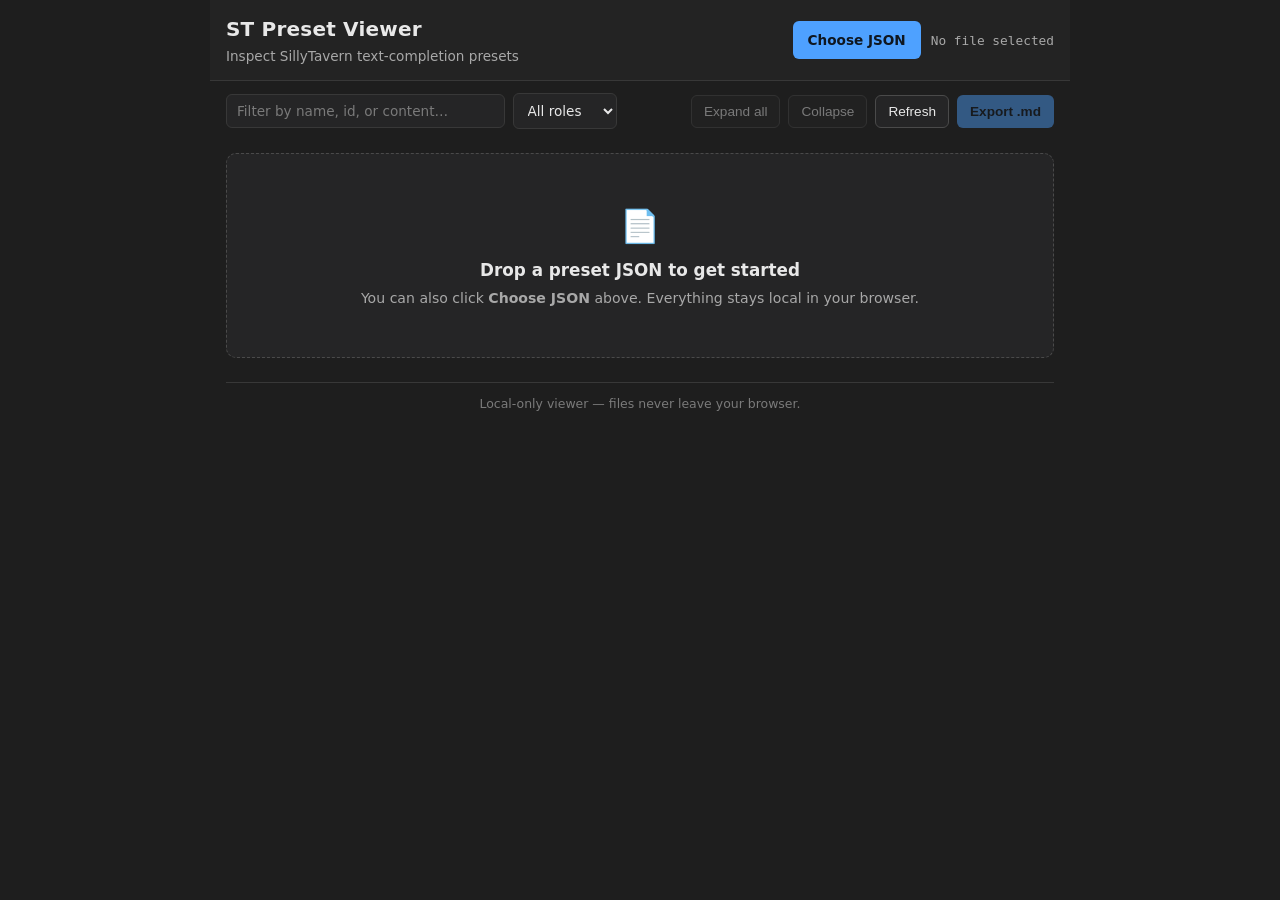
<file: index.html>
<!DOCTYPE html>
<html lang="en">
<head>
  <meta charset="UTF-8">
  <meta name="viewport" content="width=device-width, initial-scale=1.0">
  <title>ST Preset Viewer</title>
  <link rel="stylesheet" href="style.css">
</head>
<body>
  <header class="app-header">
    <div class="header-inner">
      <div class="title-wrap">
        <h1>ST Preset Viewer</h1>
        <p>Inspect SillyTavern text-completion presets</p>
      </div>
      <div class="file-wrap">
        <label class="file-button" for="file-input">Choose JSON</label>
        <input type="file" id="file-input" accept=".json,application/json">
        <span id="file-name" class="file-name" aria-live="polite">No file selected</span>
      </div>
    </div>
  </header>

  <div class="toolbar" role="toolbar" aria-label="Preset controls">
    <input type="search" id="search-input" placeholder="Filter by name, id, or content…" autocomplete="off">
    <select id="role-filter" aria-label="Filter by role">
      <option value="all">All roles</option>
      <option value="user">User</option>
      <option value="system">System</option>
      <option value="assistant">Assistant</option>
    </select>
    <div class="toolbar-spacer"></div>
    <button id="expand-all" class="btn btn-ghost" disabled>Expand all</button>
    <button id="collapse-all" class="btn btn-ghost" disabled>Collapse</button>
    <button id="load-button" class="btn btn-ghost">Refresh</button>
    <button id="markdown-export" class="btn btn-primary" disabled>Export .md</button>
  </div>

  <div id="stats" class="stats" hidden></div>
  <div id="macro-legend-slot" class="macro-legend-slot" hidden></div>

  <div id="empty-state" class="empty-state">
    <div class="empty-icon" aria-hidden="true">📄</div>
    <h2>Drop a preset JSON to get started</h2>
    <p>You can also click <strong>Choose JSON</strong> above. Everything stays local in your browser.</p>
  </div>

  <main id="main" aria-live="polite"></main>

  <footer class="app-footer">
    <span>Local-only viewer &mdash; files never leave your browser.</span>
  </footer>

  <script type="module" src="index.js"></script>
</body>
</html>
</file>
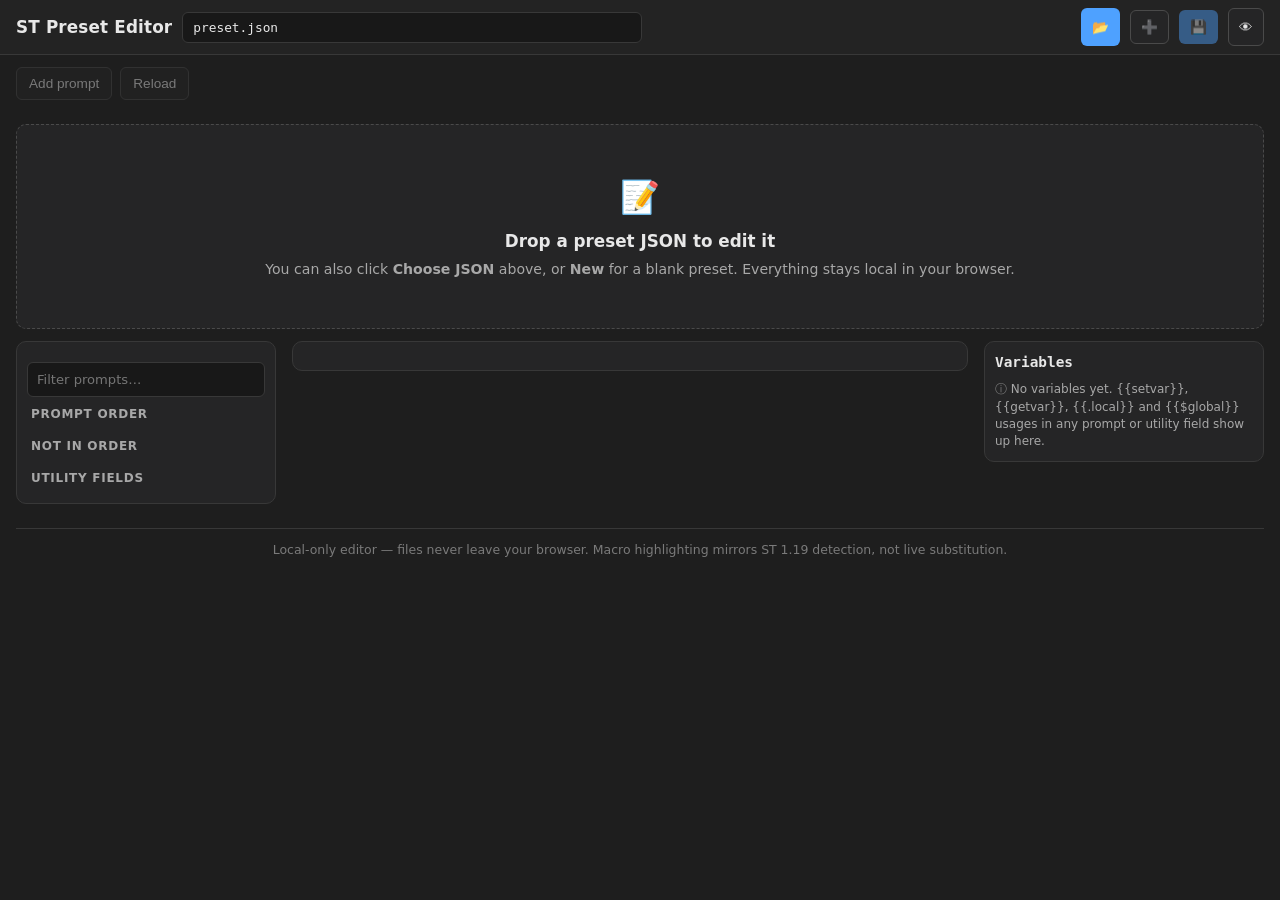
<file: editor.html>
<!DOCTYPE html>
<html lang="en">
<head>
  <meta charset="UTF-8">
  <meta name="viewport" content="width=device-width, initial-scale=1.0">
  <title>ST Preset Editor</title>
  <link rel="stylesheet" href="style.css">
  <link rel="stylesheet" href="editor.css">
</head>
<body>
  <header class="app-header">
    <div class="header-inner">
      <div class="title-wrap editor-title">
        <h1>ST Preset Editor <span id="dirty-dot" class="dirty-dot" hidden title="Unsaved changes">•</span></h1>
        <input type="text" id="filename-input" class="filename-input" value="preset.json" spellcheck="false" aria-label="Save filename" title="Save filename">
      </div>
      <div class="file-wrap">
        <label class="file-button icon-btn" for="editor-file-input" title="Open preset JSON — everything stays local">📂</label>
        <input type="file" id="editor-file-input" accept=".json,application/json">
        <button id="new-button" class="btn btn-ghost icon-btn" type="button" title="New blank preset">➕</button>
        <button id="save-button" class="btn btn-primary icon-btn" type="button" title="Download JSON" disabled>💾</button>
        <a class="btn btn-ghost icon-btn" href="index.html" title="Open viewer">👁</a>
      </div>
    </div>
  </header>

  <div class="toolbar" role="toolbar" aria-label="Editor controls">
    <div id="editor-stats" class="stats toolbar-stats" hidden></div>
    <button id="add-prompt-button" class="btn btn-ghost" type="button" disabled>Add prompt</button>
    <button id="reload-button" class="btn btn-ghost" type="button" disabled title="Reload from the loaded file, discarding edits">Reload</button>
  </div>

  <div id="editor-errors" class="editor-errors" hidden></div>

  <div id="editor-empty" class="empty-state">
    <div class="empty-icon" aria-hidden="true">📝</div>
    <h2>Drop a preset JSON to edit it</h2>
    <p>You can also click <strong>Choose JSON</strong> above, or <strong>New</strong> for a blank preset. Everything stays local in your browser.</p>
  </div>

  <div id="editor-layout" class="editor-layout" hidden>
    <aside class="editor-sidebar" aria-label="Prompt list">
      <div class="side-search">
        <input type="search" id="editor-search" placeholder="Filter prompts…" autocomplete="off" aria-label="Filter prompts">
      </div>
      <div id="builtin-banner" class="builtin-banner" hidden></div>
      <div class="side-group">
        <h3>Prompt order <span id="order-count" class="side-count"></span></h3>
        <ol id="order-list" class="order-list"></ol>
      </div>
      <div class="side-group">
        <h3>Not in order <span id="orphan-count" class="side-count"></span></h3>
        <ul id="orphan-list" class="order-list"></ul>
      </div>
      <div class="side-group">
        <h3>Utility fields</h3>
        <ul id="utility-list" class="order-list"></ul>
      </div>
    </aside>

    <main id="editor-main" class="editor-main" aria-live="polite"></main>

    <aside class="editor-outline" aria-label="Variable outline">
      <div class="outline-head">
        <button id="outline-back" class="row-btn outline-back" type="button" hidden title="Back to all variables">←</button>
        <h2 id="outline-title">Variables</h2>
        <span id="outline-count" class="side-count"></span>
      </div>
      <div id="outline-body" class="outline-body"></div>
    </aside>
  </div>

  <footer class="app-footer">
    <span>Local-only editor &mdash; files never leave your browser. Macro highlighting mirrors ST 1.19 detection, not live substitution.</span>
  </footer>

  <script type="module" src="editor.js"></script>
</body>
</html>
</file>
<file: style.css>
:root {
    color-scheme: dark;

    --padding: 10px;
    --radius: 10px;
    --radius-sm: 6px;

    --bg: #1e1e1e;
    --bg-raised: #252526;
    --bg-inset: #181818;
    --bg-header: #232323;

    --border: #383838;
    --border-strong: #4a4a4a;

    --text: #e8e8e8;
    --text-muted: #a8a8a8;
    --text-faint: #7a7a7a;

    --accent: #4ea1ff;
    --accent-hover: #6cb2ff;

    --role-user: #4ea1ff;
    --role-assistant: #69db7c;
    --role-system: #c2c2c2;

    --badge-bg: #333338;
    --danger: #ff8787;
    --warning: #ffd43b;

    --cat-names: #4ea1ff;
    --cat-character: #b197fc;
    --cat-chat: #66d9e8;
    --cat-time: #63e6be;
    --cat-variable: #ffa94d;
    --cat-random: #f783ac;
    --cat-prompts: #8ce99a;
    --cat-state: #74c0fc;
    --cat-layout: #adb5bd;
    --cat-control: #ffd43b;
    --cat-extension: #ffa8a8;
    --cat-dynamic: #ffe066;
    --cat-unknown: #ff6b6b;

    --font-ui: system-ui, -apple-system, "Segoe UI", Roboto, "Helvetica Neue", Arial, sans-serif;
    --font-mono: ui-monospace, "Cascadia Code", "JetBrains Mono", Consolas, Menlo, monospace;
}

* {
    box-sizing: border-box;
}

body {
    max-width: 860px;
    margin: 0 auto;
    padding: 0 16px 40px;
    background-color: var(--bg);
    color: var(--text);
    font-family: var(--font-ui);
    line-height: 1.5;
}

/* ---------- Header (solid, no blur) ---------- */

.app-header {
    position: sticky;
    top: 0;
    z-index: 10;
    background-color: var(--bg-header);
    border-bottom: 1px solid var(--border);
    margin: 0 -16px;
    padding: 14px 16px;
}

.header-inner {
    max-width: 860px;
    margin: 0 auto;
    display: flex;
    align-items: center;
    justify-content: space-between;
    gap: 16px;
    flex-wrap: wrap;
}

.title-wrap h1 {
    margin: 0;
    font-size: 1.25rem;
    letter-spacing: 0.01em;
}

.title-wrap p {
    margin: 2px 0 0;
    font-size: 0.85rem;
    color: var(--text-muted);
}

.file-wrap {
    display: flex;
    align-items: center;
    gap: 10px;
}

#file-input {
    position: absolute;
    width: 1px;
    height: 1px;
    opacity: 0;
    overflow: hidden;
}

.file-button {
    display: inline-block;
    padding: 8px 14px;
    border-radius: var(--radius-sm);
    background: var(--accent);
    color: #0f1720;
    font-weight: 600;
    font-size: 0.85rem;
    cursor: pointer;
    border: 1px solid transparent;
}

.file-button:hover {
    background: var(--accent-hover);
}

.file-button:focus-visible,
.btn:focus-visible,
input:focus-visible,
select:focus-visible,
summary:focus-visible {
    outline: 2px solid var(--accent);
    outline-offset: 2px;
}

.file-name {
    font-family: var(--font-mono);
    font-size: 0.8rem;
    color: var(--text-muted);
    max-width: 220px;
    overflow: hidden;
    text-overflow: ellipsis;
    white-space: nowrap;
}

/* ---------- Toolbar ---------- */

.toolbar {
    display: flex;
    align-items: center;
    gap: 8px;
    padding: 12px 0;
    flex-wrap: wrap;
}

.toolbar-spacer {
    flex: 1;
}

#search-input,
#role-filter {
    background: var(--bg-raised);
    border: 1px solid var(--border);
    color: var(--text);
    border-radius: var(--radius-sm);
    padding: 8px 10px;
    font-size: 0.85rem;
    font-family: var(--font-ui);
}

#search-input {
    flex: 1 1 220px;
    min-width: 180px;
}

#search-input::placeholder {
    color: var(--text-faint);
}

.btn {
    padding: 8px 12px;
    border-radius: var(--radius-sm);
    font-size: 0.85rem;
    font-weight: 500;
    cursor: pointer;
    border: 1px solid var(--border-strong);
    background: var(--bg-raised);
    color: var(--text);
}

.btn:hover:not(:disabled) {
    border-color: var(--accent);
}

.btn:disabled {
    opacity: 0.45;
    cursor: not-allowed;
}

.btn-primary {
    background: var(--accent);
    border-color: transparent;
    color: #0f1720;
    font-weight: 600;
}

.btn-primary:hover:not(:disabled) {
    background: var(--accent-hover);
}

/* ---------- Stats / empty / footer ---------- */

.stats {
    font-size: 0.82rem;
    color: var(--text-muted);
    font-family: var(--font-mono);
    padding: 4px 2px 10px;
}

.empty-state {
    text-align: center;
    border: 1px dashed var(--border-strong);
    border-radius: var(--radius);
    padding: 48px 20px;
    margin-top: 12px;
    color: var(--text-muted);
    background: var(--bg-raised);
}

.empty-state[hidden] {
    display: none;
}

.empty-icon {
    font-size: 2rem;
}

.empty-state h2 {
    margin: 8px 0 4px;
    color: var(--text);
    font-size: 1.05rem;
}

.empty-state p {
    margin: 0;
    font-size: 0.88rem;
}

body.dragging .empty-state {
    border-color: var(--accent);
    border-style: solid;
}

.app-footer {
    margin-top: 24px;
    padding-top: 12px;
    border-top: 1px solid var(--border);
    font-size: 0.78rem;
    color: var(--text-faint);
    text-align: center;
}

/* ---------- Prompt cards ---------- */

#main {
    display: flex;
    flex-direction: column;
    gap: 10px;
}

details {
    background: var(--bg-raised);
    border: 1px solid var(--border);
    border-left-width: 3px;
    border-radius: var(--radius);
    padding: 0;
    overflow: hidden;
}

details.role-user {
    border-left-color: var(--role-user);
}

details.role-system {
    border-left-color: var(--role-system);
}

details.role-assistant {
    border-left-color: var(--role-assistant);
}

details[open] {
    border-color: var(--border-strong);
    border-left-width: 3px;

    &.role-user {
        border-left-color: var(--role-user);
    }

    &.role-system {
        border-left-color: var(--role-system);
    }

    &.role-assistant {
        border-left-color: var(--role-assistant);
    }
}

summary {
    cursor: pointer;
    padding: 10px 12px;
    list-style: none;
    display: flex;
    align-items: center;
    gap: 8px;
    flex-wrap: wrap;
}

summary::-webkit-details-marker {
    display: none;
}

summary::before {
    content: "▸";
    color: var(--text-faint);
    font-size: 0.8rem;
    flex: none;
    transition: transform 0.12s ease;
}

/* Direct children only: nested <details> must not inherit the parent's
   open state, or a closed block inside an open card looks expanded. */
details[open] > summary::before {
    transform: rotate(90deg);
}

.prompt-name {
    font-weight: 600;
    font-size: 0.92rem;
}

.prompt-id {
    font-family: var(--font-mono);
    font-size: 0.75rem;
    color: var(--text-muted);
}

.badges {
    display: inline-flex;
    gap: 6px;
    margin-left: auto;
    flex-wrap: wrap;
    align-items: center;
}

.badge {
    font-size: 0.7rem;
    font-weight: 600;
    letter-spacing: 0.02em;
    text-transform: uppercase;
    padding: 2px 8px;
    border-radius: 999px;
    background: var(--badge-bg);
    border: 1px solid var(--border-strong);
    color: var(--text-muted);
    white-space: nowrap;
}

.badge-role-user {
    color: var(--role-user);
    border-color: var(--role-user);
}

.badge-role-system {
    color: var(--role-system);
    border-color: var(--role-system);
}

.badge-role-assistant {
    color: var(--role-assistant);
    border-color: var(--role-assistant);
}

.badge-disabled {
    color: var(--danger);
    border-color: var(--danger);
    border-style: dashed;
}

.badge-marker,
.badge-injected {
    color: var(--text);
}

.badge-default {
    color: var(--text);
    border-style: dashed;
}

.prompt-disabled {
    border-style: solid;
    border-color: var(--border);
    opacity: 0.62;
}

.prompt-disabled .prompt-name {
    color: var(--text-muted);
}

/* ---------- Prompt body ---------- */

.prompt-body {
    border-top: 1px solid var(--border);
    background: var(--bg-inset);
}

.prompt-tools {
    display: flex;
    align-items: center;
    justify-content: space-between;
    gap: 8px;
    padding: 6px 12px;
    font-family: var(--font-mono);
    font-size: 0.75rem;
    color: var(--text-faint);
}

.copy-btn {
    background: transparent;
    border: 1px solid var(--border-strong);
    color: var(--text-muted);
    border-radius: var(--radius-sm);
    font-size: 0.75rem;
    font-family: var(--font-ui);
    padding: 3px 9px;
    cursor: pointer;
}

.copy-btn:hover {
    color: var(--text);
    border-color: var(--accent);
}

details pre {
    margin: 0;
    padding: 12px;
    white-space: pre-wrap;
    word-break: break-word;
    font-family: var(--font-mono);
    font-size: 0.82rem;
    line-height: 1.6;
    color: var(--text);
    max-height: 480px;
    overflow: auto;
}

details pre::-webkit-scrollbar,
#search-input::-webkit-scrollbar {
    width: 10px;
    height: 10px;
}

details pre::-webkit-scrollbar-thumb {
    background: #4a4a4a;
    border-radius: 6px;
    border: 2px solid var(--bg-inset);
}

/* ---------- Utility group / raw dump ---------- */

.utility-group {
    border-style: dashed;
}

.utility-list {
    display: flex;
    flex-direction: column;
    gap: 8px;
    padding: 10px 12px 12px;
    border-top: 1px solid var(--border);
    background: var(--bg-inset);
}

.utility-list details {
    background: var(--bg-raised);
}

.section-divider {
    border: none;
    border-top: 1px solid var(--border-strong);
    margin: 18px 0 0;
}

.section-divider[data-nofilter] {
    display: block;
}

.raw-group pre {
    max-height: 420px;
}

/* Hidden by filter */
details[hidden] {
    display: none;
}

/* ---------- Macro categories ---------- */

.cat-names { --cat: var(--cat-names); }
.cat-character { --cat: var(--cat-character); }
.cat-chat { --cat: var(--cat-chat); }
.cat-time { --cat: var(--cat-time); }
.cat-variable { --cat: var(--cat-variable); }
.cat-random { --cat: var(--cat-random); }
.cat-prompts { --cat: var(--cat-prompts); }
.cat-state { --cat: var(--cat-state); }
.cat-layout { --cat: var(--cat-layout); }
.cat-control { --cat: var(--cat-control); }
.cat-extension { --cat: var(--cat-extension); }
.cat-dynamic { --cat: var(--cat-dynamic); }
.cat-unknown { --cat: var(--cat-unknown); }

/* ---------- Macro badges ---------- */

.badge-macro {
    color: var(--text);
    border-color: var(--border-strong);
}

.badge-macro-muted {
    color: var(--text-faint);
    border-style: dashed;
}

.badge-error {
    color: var(--danger);
    border-color: var(--danger);
}

.badge-warn {
    color: var(--warning);
    border-color: var(--warning);
}

.badge-literal {
    color: var(--text-faint);
    border-style: dashed;
}

.badge-orphan {
    color: var(--cat-variable);
    border-color: var(--cat-variable);
    border-style: dashed;
}

/* ---------- Inline macro highlighting ---------- */

.macro-hl {
    --macro-tint: rgba(255, 255, 255, 0.05);
    background: var(--macro-tint);
    background: color-mix(in srgb, var(--cat, var(--text-faint)) 16%, transparent);
    border-bottom: 1px solid color-mix(in srgb, var(--cat, var(--text-faint)) 62%, transparent);
    border-radius: 3px;
    padding: 0 1px;
    cursor: help;
}

.macro-hl-comment {
    background: transparent;
    border-bottom-style: dotted;
    opacity: 0.58;
    font-style: italic;
}

.macro-hl-closing {
    opacity: 0.7;
}

.macro-hl-scope {
    border-bottom-width: 2px;
}

.macro-hl-variable {
    border-bottom-style: dashed;
}

.macro-hl-extension {
    border-bottom-style: dashed;
}

.macro-hl-dynamic {
    border-bottom-style: dashed;
}

.macro-hl-invalid {
    background: rgba(255, 135, 135, 0.18);
    border-bottom: 2px wavy var(--danger);
}

.macro-hl-literal {
    background: transparent;
    border-bottom: 1px dotted var(--text-faint);
    opacity: 0.72;
}

/* ---------- Macro panel ---------- */

.macro-panel {
    border-top: 1px solid var(--border);
    background: #1c1c1f;
    padding: 10px 12px 12px;
    font-size: 0.8rem;
}

.macro-panel-muted {
    opacity: 0.78;
}

.macro-head {
    display: flex;
    align-items: baseline;
    justify-content: space-between;
    gap: 8px;
    flex-wrap: wrap;
}

.macro-title {
    font-weight: 600;
    color: var(--text);
}

.macro-total {
    color: var(--accent);
    font-family: var(--font-mono);
}

.macro-meta {
    color: var(--text-faint);
    font-family: var(--font-mono);
    font-size: 0.72rem;
}

.macro-note {
    margin: 6px 0 0;
    color: var(--text-muted);
    font-size: 0.75rem;
    line-height: 1.45;
}

.macro-note::before {
    content: "ⓘ ";
    color: var(--text-faint);
}

/* ---------- Macro issues ---------- */

.macro-issues {
    list-style: none;
    margin: 9px 0 0;
    padding: 0;
    display: flex;
    flex-direction: column;
    gap: 5px;
}

.macro-issue {
    display: grid;
    grid-template-columns: auto auto 1fr;
    gap: 7px;
    align-items: baseline;
    padding: 4px 8px;
    border-left: 2px solid var(--border-strong);
    border-radius: 4px;
    background: rgba(255, 255, 255, 0.025);
}

.macro-issue.issue-error {
    border-left-color: var(--danger);
    background: rgba(255, 135, 135, 0.08);
}

.macro-issue.issue-warning {
    border-left-color: var(--warning);
    background: rgba(255, 212, 59, 0.06);
}

.macro-issue.issue-info {
    border-left-color: var(--accent);
}

.issue-severity {
    font-size: 0.6rem;
    font-weight: 700;
    letter-spacing: 0.04em;
    text-transform: uppercase;
    color: var(--text-faint);
}

.issue-error .issue-severity {
    color: var(--danger);
}

.issue-warning .issue-severity {
    color: var(--warning);
}

.issue-location {
    font-family: var(--font-mono);
    font-size: 0.68rem;
    color: var(--text-faint);
    white-space: nowrap;
}

.issue-message {
    color: var(--text-muted);
    font-size: 0.75rem;
    line-height: 1.45;
    overflow-wrap: anywhere;
}

.issue-message code {
    font-family: var(--font-mono);
    font-size: 0.72rem;
    color: var(--text);
    background: var(--bg-raised);
    border-radius: 3px;
    padding: 0 3px;
}

/* ---------- Macro chips ---------- */

.macro-chips {
    display: flex;
    flex-wrap: wrap;
    gap: 6px;
    margin-top: 9px;
}

.macro-chip {
    display: inline-flex;
    align-items: center;
    gap: 5px;
    padding: 3px 8px;
    border: 1px solid var(--border-strong);
    border-color: color-mix(in srgb, var(--cat, var(--border-strong)) 45%, var(--border));
    border-radius: 999px;
    background: color-mix(in srgb, var(--cat, var(--text-faint)) 8%, transparent);
    cursor: help;
}

.macro-chip.is-comment {
    opacity: 0.62;
}

.macro-chip.is-unknown,
.macro-chip.is-extension,
.macro-chip.is-dynamic {
    border-style: dashed;
}

.macro-dot {
    width: 7px;
    height: 7px;
    border-radius: 50%;
    background: var(--cat, var(--text-faint));
    flex: none;
}

.macro-chip-name {
    font-family: var(--font-mono);
    font-size: 0.72rem;
    color: var(--text);
}

.macro-chip-count {
    font-family: var(--font-mono);
    font-size: 0.68rem;
    color: var(--text-faint);
}

.macro-chip-flag {
    font-size: 0.56rem;
    font-weight: 700;
    letter-spacing: 0.04em;
    text-transform: uppercase;
    color: var(--text-faint);
    border-left: 1px solid var(--border-strong);
    padding-left: 5px;
}

/* ---------- Shorthand variable groups ---------- */

.macro-var-groups {
    display: flex;
    flex-direction: column;
    align-items: flex-start;
    gap: 6px;
    margin-top: 9px;
}

/* Chip-sized summary, no card chrome: the group is a filter, not a section. */
.macro-var-group,
.macro-var-group[open] {
    width: auto;
    max-width: 100%;
    background: transparent;
    border: 0;
    border-radius: 0;
    overflow: visible;
}

.macro-var-group > summary {
    padding: 3px 9px 3px 7px;
    gap: 6px;
    font-size: 0.72rem;
    border: 1px dashed color-mix(in srgb, var(--cat-variable) 55%, var(--border));
    border-radius: 999px;
    background: color-mix(in srgb, var(--cat-variable) 9%, transparent);
}

.macro-var-group > summary:hover {
    border-color: var(--cat-variable);
}

.var-group-label {
    font-weight: 600;
    color: var(--text);
}

.var-group-count {
    font-family: var(--font-mono);
    font-size: 0.68rem;
    color: var(--text-faint);
}

.var-group-chips {
    margin-top: 6px;
    padding-left: 10px;
    border-left: 1px dashed var(--border-strong);
}

/* ---------- Conditional blocks ---------- */

.macro-if-group {
    margin-top: 10px;
}

.macro-if-group,
.macro-if-group[open] {
    border: 1px dashed var(--border-strong);
    border-left-width: 1px;
    border-radius: var(--radius-sm);
    background: transparent;
}

.macro-if-group > summary {
    padding: 5px 9px;
    gap: 6px;
    font-size: 0.74rem;
    color: var(--text-muted);
}

.macro-if-count {
    font-family: var(--font-mono);
    font-size: 0.68rem;
    color: var(--text-faint);
}

.macro-if-group .macro-blocks {
    margin-top: 2px;
    padding: 0 8px 8px;
}

.macro-blocks {
    display: flex;
    flex-direction: column;
    gap: 6px;
    margin-top: 10px;
}

.macro-block {
    border-left-color: var(--cat-control);
    background: var(--bg);
}

.macro-block > summary {
    padding: 6px 10px;
    gap: 6px;
    font-size: 0.75rem;
}

.block-kind {
    font-size: 0.62rem;
    font-weight: 700;
    letter-spacing: 0.04em;
    text-transform: uppercase;
    color: var(--cat-control);
}

.block-condition {
    font-family: var(--font-mono);
    font-size: 0.72rem;
    color: var(--text);
    background: var(--bg-raised);
    border-radius: 4px;
    padding: 1px 5px;
    overflow-wrap: anywhere;
}

.block-meta {
    margin-left: auto;
    font-family: var(--font-mono);
    font-size: 0.66rem;
    color: var(--text-faint);
}

.block-branches {
    border-top: 1px solid var(--border);
    background: var(--bg-inset);
    padding: 8px 10px;
    display: flex;
    flex-direction: column;
    gap: 7px;
}

.block-branch {
    display: grid;
    grid-template-columns: 38px auto 1fr;
    gap: 6px;
    align-items: baseline;
}

.branch-label {
    font-size: 0.62rem;
    font-weight: 700;
    letter-spacing: 0.04em;
    text-transform: uppercase;
    color: var(--text-faint);
}

.branch-size {
    font-family: var(--font-mono);
    font-size: 0.64rem;
    color: var(--text-faint);
}

.branch-preview {
    grid-column: 3;
    margin: 0;
    padding: 0;
    background: none;
    max-height: none;
    overflow: visible;
    font-size: 0.74rem;
    color: var(--text-muted);
}

/* ---------- Legend ---------- */

.macro-legend-slot {
    margin: -4px 0 10px;
}

.macro-legend {
    border-style: dashed;
    border-left-width: 1px;
    background: transparent;
}

.macro-legend > summary {
    padding: 6px 10px;
    font-size: 0.76rem;
    color: var(--text-muted);
}

.legend-items {
    display: flex;
    flex-wrap: wrap;
    gap: 6px 15px;
    padding: 0 12px 8px;
}

.legend-item {
    display: inline-flex;
    align-items: center;
    gap: 6px;
    font-size: 0.74rem;
    color: var(--text-muted);
}

.legend-dot {
    width: 8px;
    height: 8px;
    border-radius: 50%;
    background: var(--cat, var(--text-faint));
}

.legend-count {
    font-family: var(--font-mono);
    font-size: 0.68rem;
    color: var(--text-faint);
}

.legend-note {
    margin: 0;
    padding: 0 12px 10px;
    font-size: 0.7rem;
    color: var(--text-faint);
}

/* ---------- Orphaned prompts ---------- */

.orphan-group {
    border-left-color: var(--cat-variable);
}

.prompt-orphan {
    opacity: 0.78;
}

@media (max-width: 560px) {
    .header-inner {
        align-items: flex-start;
        flex-direction: column;
    }

    .badges {
        margin-left: 0;
    }

    #search-input {
        flex-basis: 100%;
    }

    .macro-issue {
        grid-template-columns: auto 1fr;
    }

    .issue-message {
        grid-column: 1 / -1;
    }

    .block-branch {
        grid-template-columns: 38px auto;
    }

    .branch-preview {
        grid-column: 1 / -1;
    }
}
</file>
<file: editor.css>
/* Editor-only additions. Base theme, buttons, badges, macro highlight
   classes (.prompt-content, .macro-hl.cat-*, .macro-panel, ...) are all
   reused from style.css unchanged. */

/* The editor uses the full viewport: sidebar / prompt / variable outline. */
body {
    max-width: none;
}

.header-inner {
    max-width: none;
}

.header-link {
    color: var(--accent);
    text-decoration: none;
    font-weight: 600;
    white-space: nowrap;
}

.header-link:hover {
    text-decoration: underline;
}

/* Compact editor header: no tagline, icon buttons. */
.app-header {
    padding: 8px 16px;
}

.title-wrap h1 {
    font-size: 1.05rem;
}

.editor-title {
    display: flex;
    align-items: center;
    gap: 10px;
    flex: 1;
    min-width: 0;
}

.editor-title h1 {
    white-space: nowrap;
}

.editor-title .filename-input {
    flex: 1;
    width: auto;
    min-width: 0;
    /* Full-width layout: do not let the name field swallow the header. */
    max-width: 460px;
}

.icon-btn {
    min-width: 36px;
    padding: 8px 10px;
    text-align: center;
    text-decoration: none;
    display: inline-block;
}

.dirty-dot {
    color: var(--warning);
    font-size: 1.4em;
    line-height: 0;
    vertical-align: middle;
}

#editor-file-input {
    position: absolute;
    width: 1px;
    height: 1px;
    opacity: 0;
    overflow: hidden;
}

.filename-input {
    width: 150px;
    padding: 7px 10px;
    border-radius: var(--radius-sm);
    border: 1px solid var(--border);
    background: var(--bg-inset);
    color: var(--text);
    font-family: var(--font-mono);
    font-size: 0.8rem;
}

/* ---------- Layout ---------- */

.editor-layout {
    display: grid;
    grid-template-columns: 300px minmax(0, 1fr) 320px;
    gap: 16px;
    align-items: start;
    margin-top: 12px;
}

.editor-sidebar {
    position: sticky;
    top: 78px;
    max-height: calc(100vh - 100px);
    overflow-y: auto;
    min-width: 0;
    border: 1px solid var(--border);
    border-radius: var(--radius);
    background: var(--bg-raised);
    padding: 10px;
}

.side-group h3 {
    margin: 8px 4px 6px;
    font-size: 0.75rem;
    text-transform: uppercase;
    letter-spacing: 0.06em;
    color: var(--text-muted);
}

.builtin-banner {
    display: flex;
    flex-direction: column;
    gap: 8px;
    margin-bottom: 10px;
    padding: 8px 10px;
    border: 1px solid var(--warning);
    border-radius: var(--radius-sm);
    background: rgba(255, 212, 59, 0.07);
    font-size: 0.78rem;
    overflow-wrap: anywhere;
}

.builtin-banner[hidden] {
    display: none;
}

.side-group:first-child h3 {
    margin-top: 0;
}

.side-count {
    color: var(--text-faint);
    font-weight: 400;
}

.order-list {
    list-style: none;
    margin: 0;
    padding: 0;
    display: flex;
    flex-direction: column;
    gap: 4px;
}

.order-row {
    display: flex;
    align-items: center;
    gap: 6px;
    padding: 4px 6px;
    border: 1px solid transparent;
    border-radius: var(--radius-sm);
}

.order-row:hover {
    background: var(--bg-inset);
}

.order-row.selected {
    border-color: var(--accent);
    background: var(--bg-inset);
}

.order-row.is-disabled {
    opacity: 0.62;
}

.order-select {
    flex: 1;
    min-width: 0;
    background: none;
    border: none;
    color: var(--text);
    font: inherit;
    font-size: 0.85rem;
    text-align: left;
    cursor: pointer;
    overflow: hidden;
    text-overflow: ellipsis;
    white-space: nowrap;
    padding: 2px;
}

.order-select.warn {
    color: var(--warning);
}

.row-btn {
    background: none;
    border: 1px solid transparent;
    border-radius: 4px;
    color: var(--text-muted);
    cursor: pointer;
    font-size: 0.8rem;
    line-height: 1;
    padding: 2px 5px;
}

.row-btn:hover:not(:disabled) {
    color: var(--text);
    border-color: var(--border-strong);
}

.row-btn:disabled {
    opacity: 0.3;
    cursor: default;
}

.enable-check {
    accent-color: var(--accent);
    cursor: pointer;
}

.util-row .order-select {
    font-family: var(--font-mono);
    font-size: 0.78rem;
}

/* ---------- Variable outline (right panel) ---------- */

.editor-outline {
    position: sticky;
    top: 78px;
    max-height: calc(100vh - 100px);
    overflow-y: auto;
    min-width: 0;
    border: 1px solid var(--border);
    border-radius: var(--radius);
    background: var(--bg-raised);
    padding: 10px;
}

.outline-head {
    display: flex;
    align-items: baseline;
    gap: 6px;
    margin-bottom: 8px;
}

.outline-head h2 {
    margin: 0;
    min-width: 0;
    font-family: var(--font-mono);
    font-size: 0.9rem;
    overflow-wrap: anywhere;
}

.outline-head .side-count {
    font-size: 0.75rem;
}

.outline-back {
    flex: none;
    align-self: center;
}

/* Section headers: orange rail + tint, matching the variable symbols, so they
   stand out from the rows when the panel is scrolled quickly. */
.outline-group h3,
.outline-section h3 {
    margin: 12px 0 6px;
    padding: 5px 8px;
    font-size: 0.7rem;
    font-weight: 700;
    text-transform: uppercase;
    letter-spacing: 0.08em;
    color: var(--cat-variable);
    background: color-mix(in srgb, var(--cat-variable) 13%, transparent);
    border-left: 3px solid var(--cat-variable);
    border-radius: 0 var(--radius-sm) var(--radius-sm) 0;
}

.outline-group:first-child h3,
.outline-section:first-of-type h3 {
    margin-top: 0;
}

/* "In this prompt" block: separated from the preset-wide list below. */
.outline-current {
    padding-bottom: 8px;
    margin-bottom: 2px;
}

.outline-list,
.outline-sites {
    list-style: none;
    margin: 0;
    padding: 0;
    display: flex;
    flex-direction: column;
    gap: 2px;
}

.outline-var,
.outline-site {
    width: 100%;
    padding: 4px 6px;
    border: 1px solid transparent;
    border-radius: var(--radius-sm);
    background: none;
    color: inherit;
    font: inherit;
    text-align: left;
    cursor: pointer;
}

.outline-var {
    display: flex;
    align-items: baseline;
    gap: 6px;
}

.outline-var:hover,
.outline-var:focus-visible,
.outline-site:hover,
.outline-site:focus-visible {
    background: var(--bg-inset);
    border-color: var(--border);
    outline: none;
}

.var-scope {
    flex: none;
    font-family: var(--font-mono);
    font-size: 0.8rem;
    color: var(--cat-variable);
}

.var-name {
    font-family: var(--font-mono);
    font-size: 0.78rem;
    overflow-wrap: anywhere;
}

.var-counts {
    flex: none;
    margin-left: auto;
    font-size: 0.66rem;
    color: var(--text-faint);
    white-space: nowrap;
}

.outline-summary {
    margin: 0 0 8px;
    font-size: 0.74rem;
    color: var(--text-muted);
}

.outline-empty {
    margin: 0 0 8px;
    font-size: 0.74rem;
    color: var(--text-faint);
}

.outline-site {
    display: grid;
    grid-template-columns: minmax(0, 1fr) auto;
    gap: 2px 8px;
}

.site-doc {
    display: flex;
    align-items: baseline;
    gap: 4px;
    min-width: 0;
}

.site-label {
    overflow: hidden;
    text-overflow: ellipsis;
    white-space: nowrap;
    font-size: 0.78rem;
}

.site-note {
    flex: none;
    font-size: 0.6rem;
    text-transform: uppercase;
    letter-spacing: 0.04em;
    color: var(--warning);
}

.site-loc {
    font-family: var(--font-mono);
    font-size: 0.66rem;
    color: var(--text-faint);
    white-space: nowrap;
}

.site-detail {
    grid-column: 1 / -1;
    font-family: var(--font-mono);
    font-size: 0.7rem;
    color: var(--text-muted);
    overflow-wrap: anywhere;
}

.site-macro {
    color: var(--cat-variable);
}

/* ---------- Edit pane ---------- */

.editor-main {
    min-width: 0;
    border: 1px solid var(--border);
    border-radius: var(--radius);
    background: var(--bg-raised);
    padding: 14px;
}

.ed-head {
    display: flex;
    align-items: center;
    gap: 10px;
    flex-wrap: wrap;
    margin-bottom: 12px;
}

.ed-head h2 {
    margin: 0;
    font-size: 1.05rem;
    font-family: var(--font-mono);
    overflow-wrap: anywhere;
}

.ed-head .spacer {
    flex: 1;
}

.btn-danger {
    border-color: var(--danger);
    color: var(--danger);
}

.btn-danger:hover {
    background: rgba(255, 135, 135, 0.12);
}

.ed-grid {
    display: grid;
    grid-template-columns: 1fr 1fr;
    gap: 10px 14px;
    margin-bottom: 12px;
}

.ed-row {
    display: grid;
    gap: 10px 14px;
    margin-bottom: 12px;
}

.ed-row-3 {
    grid-template-columns: 1fr 1fr 1fr;
}

.ed-row-2 {
    grid-template-columns: 1fr 1fr;
}

.ed-name-input {
    flex: 1;
    min-width: 0;
    font-size: 1.05rem;
    font-weight: 700;
    font-family: inherit;
    color: var(--text);
    background: transparent;
    border: 1px solid transparent;
    border-radius: var(--radius-sm);
    padding: 4px 8px;
}

.ed-name-input:hover {
    border-color: var(--border);
}

.ed-name-input:focus {
    background: var(--bg-inset);
    border-color: var(--accent);
    outline: none;
}

.toolbar-stats {
    flex: 1 1 auto;
    min-width: 0;
    padding: 0;
    align-self: center;
    overflow: hidden;
    text-overflow: ellipsis;
    white-space: nowrap;
}

.side-search {
    position: sticky;
    top: 0;
    z-index: 2;
    margin: -10px -10px 8px;
    padding: 10px;
    background: var(--bg-raised);
}

.side-search input {
    width: 100%;
    padding: 7px 9px;
    border-radius: var(--radius-sm);
    border: 1px solid var(--border);
    background: var(--bg-inset);
    color: var(--text);
    font: inherit;
    font-size: 0.82rem;
}

.ed-field {
    display: flex;
    flex-direction: column;
    gap: 4px;
    font-size: 0.82rem;
}

.ed-field.full {
    grid-column: 1 / -1;
}

.ed-field > span {
    color: var(--text-muted);
    font-weight: 600;
}

.ed-field input[type="text"],
.ed-field select,
.ed-field input[type="number"] {
    padding: 7px 9px;
    border-radius: var(--radius-sm);
    border: 1px solid var(--border);
    background: var(--bg-inset);
    color: var(--text);
    font: inherit;
}

.ed-field input.invalid {
    border-color: var(--danger);
}

.ed-check {
    flex-direction: row;
    align-items: center;
    gap: 8px;
    color: var(--text);
}

.ed-check input {
    accent-color: var(--accent);
}

.ed-textarea {
    width: 100%;
    /* Taller by default: the highlighted preview lives in its own tab now. */
    min-height: 400px;
    resize: vertical;
    padding: 10px;
    border-radius: var(--radius-sm);
    border: 1px solid var(--border);
    background: var(--bg-inset);
    color: var(--text);
    font-family: var(--font-mono);
    font-size: 0.82rem;
    line-height: 1.55;
}

.ed-textarea.small {
    min-height: 110px;
}

/* ---------- Write / Preview tabs ---------- */

.ed-content-head {
    flex-direction: row;
    align-items: center;
    justify-content: space-between;
    gap: 10px;
    margin-bottom: 6px;
}

.ed-tabs {
    display: inline-flex;
    gap: 3px;
    padding: 3px;
    border: 1px solid var(--border);
    border-radius: 999px;
    background: var(--bg-inset);
}

.ed-tab {
    padding: 3px 12px;
    border: 1px solid transparent;
    border-radius: 999px;
    background: none;
    color: var(--text-muted);
    font: inherit;
    font-size: 0.78rem;
    font-weight: 600;
    cursor: pointer;
}

.ed-tab:hover {
    color: var(--text);
}

.ed-tab.is-active {
    background: var(--bg-raised);
    border-color: var(--border-strong);
    color: var(--accent);
}

.ed-tabpane {
    display: flex;
    flex-direction: column;
}

.ed-preview-pane {
    height: 400px;
    overflow: auto;
    padding: 12px;
    border: 1px solid var(--border);
    border-radius: var(--radius-sm);
    background: var(--bg-inset);
}

.ed-preview-note {
    margin: 0 0 8px;
    font-size: 0.72rem;
    color: var(--text-faint);
}

.ed-preview-pane .prompt-content {
    margin: 0;
    padding: 0;
    font-family: var(--font-mono);
    font-size: 0.82rem;
    line-height: 1.55;
    color: var(--text);
    white-space: pre-wrap;
    word-break: break-word;
}

.macro-line {
    display: flex;
    align-items: center;
    gap: 8px;
    flex-wrap: wrap;
    font-size: 0.8rem;
    color: var(--text-muted);
    margin: 10px 0 6px;
}

.ed-preview {
    margin-top: 8px;
}

.ed-preview > summary {
    cursor: pointer;
    font-size: 0.82rem;
    color: var(--text-muted);
    font-weight: 600;
}

/* Reuse viewer's pre styling baseline, allow wrapping in the editor. */
.ed-preview .prompt-content {
    white-space: pre-wrap;
    word-break: break-word;
}

.util-block {
    border-top: 1px solid var(--border);
    padding: 12px 0 4px;
}

.util-block:first-child {
    border-top: none;
    padding-top: 0;
}

.util-block h3 {
    margin: 0 0 2px;
    font-family: var(--font-mono);
    font-size: 0.85rem;
}

.util-note {
    margin: 0 0 8px;
    font-size: 0.78rem;
    color: var(--text-faint);
}

.editor-errors {
    margin-top: 10px;
    padding: 8px 12px;
    border: 1px solid var(--danger);
    border-radius: var(--radius-sm);
    background: rgba(255, 135, 135, 0.08);
    font-size: 0.82rem;
    white-space: pre-line;
}

@media (max-width: 1280px) {
    .editor-layout {
        grid-template-columns: 260px minmax(0, 1fr) 280px;
    }
}

@media (max-width: 1040px) {
    .editor-layout {
        grid-template-columns: 260px minmax(0, 1fr);
    }

    /* The outline drops below the editor instead of squeezing it. */
    .editor-outline {
        grid-column: 1 / -1;
        position: static;
        max-height: 340px;
    }

    /* Full width now: spread the variable rows instead of one long column. */
    .editor-outline .outline-list {
        display: grid;
        grid-template-columns: repeat(auto-fill, minmax(240px, 1fr));
        gap: 2px 14px;
    }
}

@media (max-width: 900px) {
    .editor-layout {
        grid-template-columns: 1fr;
    }

    .editor-sidebar {
        position: static;
        max-height: 260px;
    }

    .editor-outline {
        grid-column: auto;
    }

    .ed-grid,
    .ed-row-3,
    .ed-row-2 {
        grid-template-columns: 1fr;
    }
}
</file>
